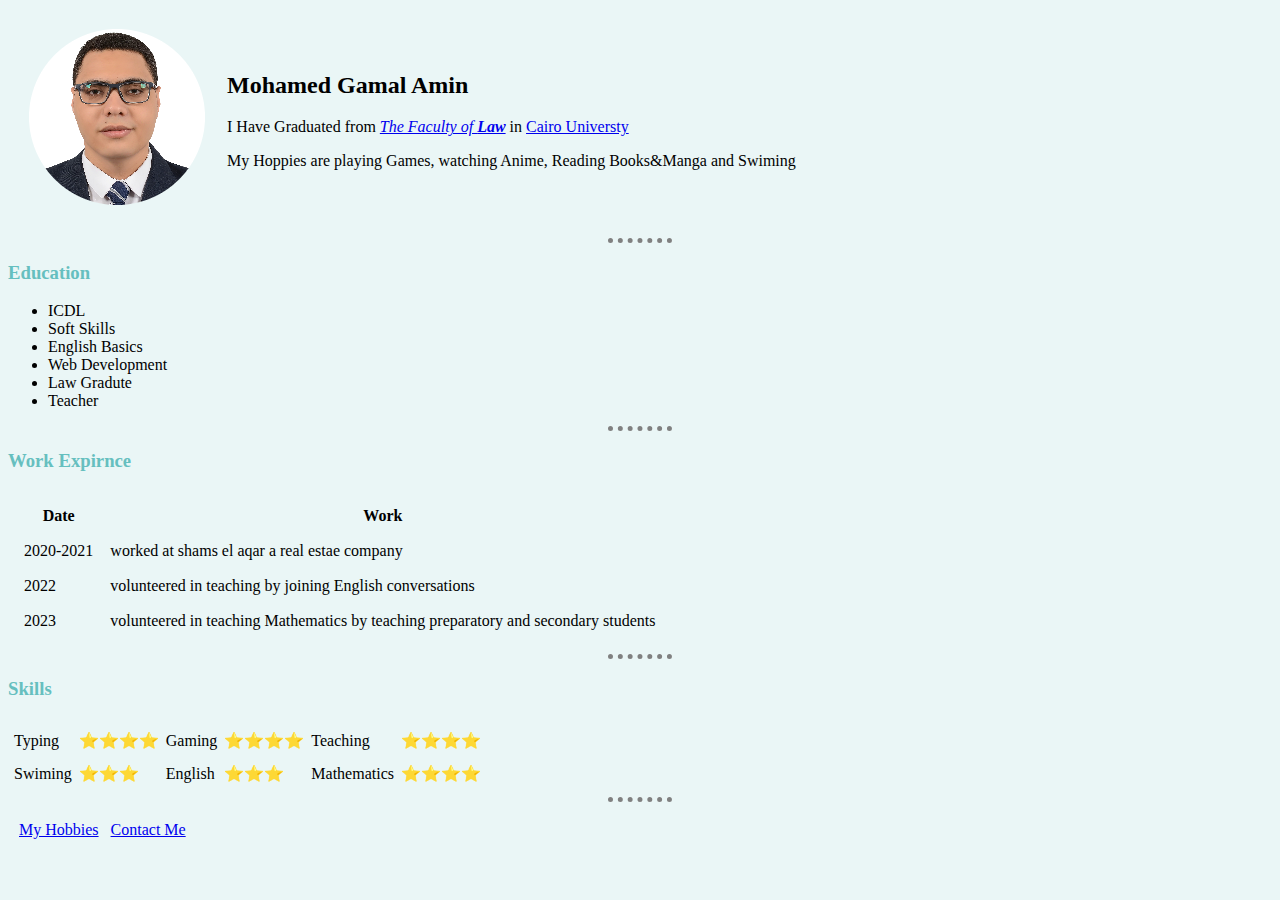
<file: index.html>
<!DOCTYPE html>
<html lang="en" dir="ltr">

<head>
  <meta charset="utf-8">
  <title>Mohamed's Personal Site</title>
  <link rel="stylesheet" href="css/styles.css">
</head>


<body>
  <table cellspacing="20">
    <tr>
      <td> <img src="img\img.png" alt=""> </td>
      <td>
        <h2>Mohamed Gamal Amin</h2>
        <p>I Have Graduated from <a href="https://law.cu.edu.eg/Home"><em>The Faculty of <strong>Law</strong></em></a> in <a href="https://cu.edu.eg/Home">Cairo Universty</a></p>
        <p>My Hoppies are playing Games, watching Anime, Reading Books&Manga and Swiming </p>
      </td>
    </tr>
  </table>
  <hr>
  <h3>Education</h3>
  <ul>
    <li>ICDL</li>
    <li>Soft Skills</li>
    <li>English Basics</li>
    <li>Web Development</li>
    <li>Law Gradute</li>
    <li>Teacher</li>
  </ul>

  <hr>
  <h3>Work Expirnce</h3>
  <table cellspacing=15>
    <thead>
      <th>Date</th>
      <th>Work</th>
    </thead>
    <tbody>
      <tr>
        <td>2020-2021</td>
        <td>worked at shams el aqar a real estae company </td>
      </tr>
      <tr>
        <td>2022</td>
        <td>volunteered in teaching by joining English conversations</td>
      </tr>
      <tr>
        <td>2023</td>
        <td>volunteered in teaching Mathematics by teaching preparatory and secondary students</td>
      </tr>
    </tbody>
  </table>
  <hr>
  <h3>Skills</h3>

  <table cellspacing=5>
    <tr>
      <td>
    <tr>
      <td>Typing</td>
      <td>⭐⭐⭐⭐</td>
      <td>Gaming</td>
      <td>⭐⭐⭐⭐</td>
      <td>Teaching</td>
      <td>⭐⭐⭐⭐</td>
    </tr>
    </td>

    <td>
      <tr>
        <td>Swiming</td>
        <td>⭐⭐⭐</td>
        <td>English</td>
        <td>⭐⭐⭐</td>
        <td>Mathematics</td>
        <td>⭐⭐⭐⭐</td>
    </td>
    </tr>
  </table>

  <hr>
  <table cellspacing=10>
    <tr>
      <td><a href="hobbies.html">My Hobbies</a></td>
      <td><a href="contact-me.html">Contact Me</a></td>
    </tr>
  </table>
</body>

</html>
</file>
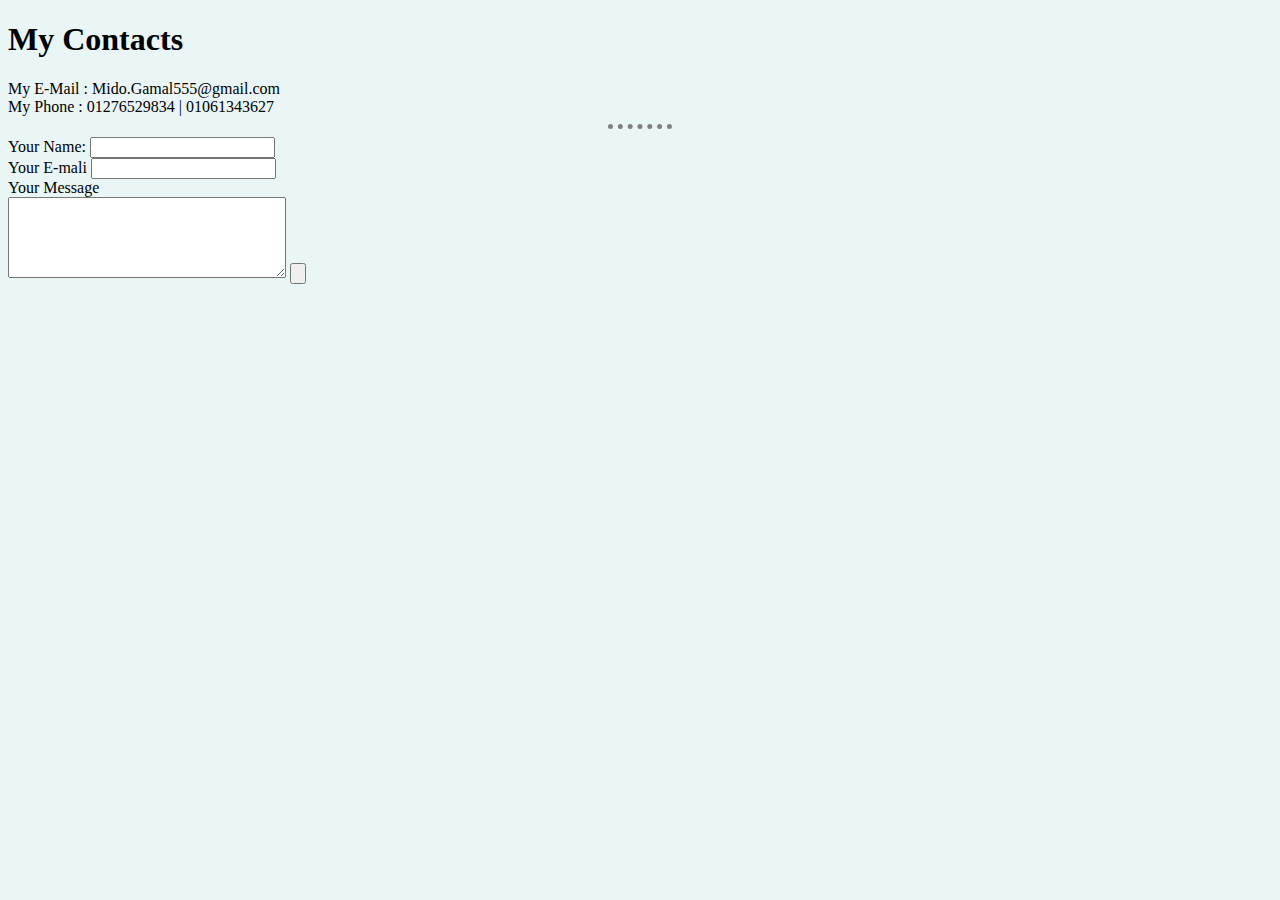
<file: contact-me.html>
<!DOCTYPE html>
<html lang="en" dir="ltr">

<head>
  <meta charset="utf-8">
  <title>Contact-Me</title>
  <link rel="stylesheet" href="css/styles.css">
</head>

<body>
  <h1>My Contacts</h1>
  My E-Mail : Mido.Gamal555@gmail.com
  <br>
  My Phone : 01276529834 | 01061343627
  <hr>
  <form class="" action="mailto:mido.gamal555@gmail.com" method="post" enctype="text/plain">
    <label>Your Name:</label>
    <input type="text" name="The Name is " value=""> <br>
    <label for="">Your E-mali</label>
    <input type="email" name="His Account" value=""> <br>
    <label for="">Your Message</label><br>
    <textarea name="His Message is" rows="5" cols="32"></textarea>
    <input type="submit" name="" value="">

  </form>
</body>

</html>
</file>
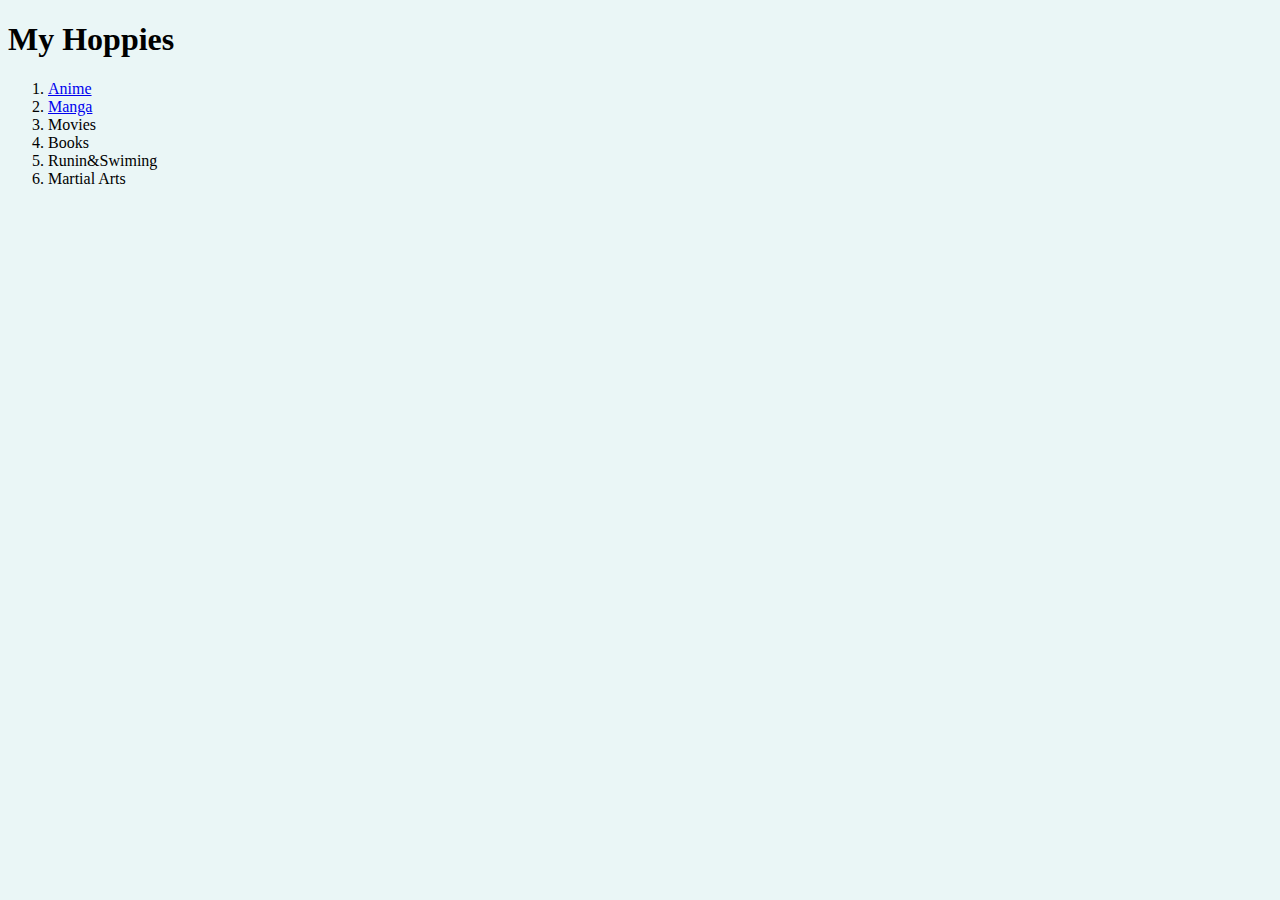
<file: hobbies.html>
<!DOCTYPE html>
<html lang="en" dir="ltr">

<head>
  <meta charset="utf-8">
  <title>My Hobbies</title>
  <link rel="stylesheet" href="css/styles.css">
</head>

<body>
  <h1>My Hoppies</h1>
  <ol>
    <li><a href="img\download.jpg">Anime</a></li>
    <li><a href="img\manga-plus-featured.jpg">Manga</a></li>
    <li>Movies</li>
    <li>Books</li>
    <li>Runin&Swiming</li>
    <li>Martial Arts</li>
  </ol>
</body>

</html>
</file>
<file: css/styles.css>
body {
  background-color: #EAF6F6;
}

hr {
  border-style: none;
  border-top-style: dotted;
  width: 5%;
  border-width: 5px;
  border-color: gray;
}

h1 {
  color: : #66BFBF;
}

h3 {
  color: #66BFBF;
}
</file>
